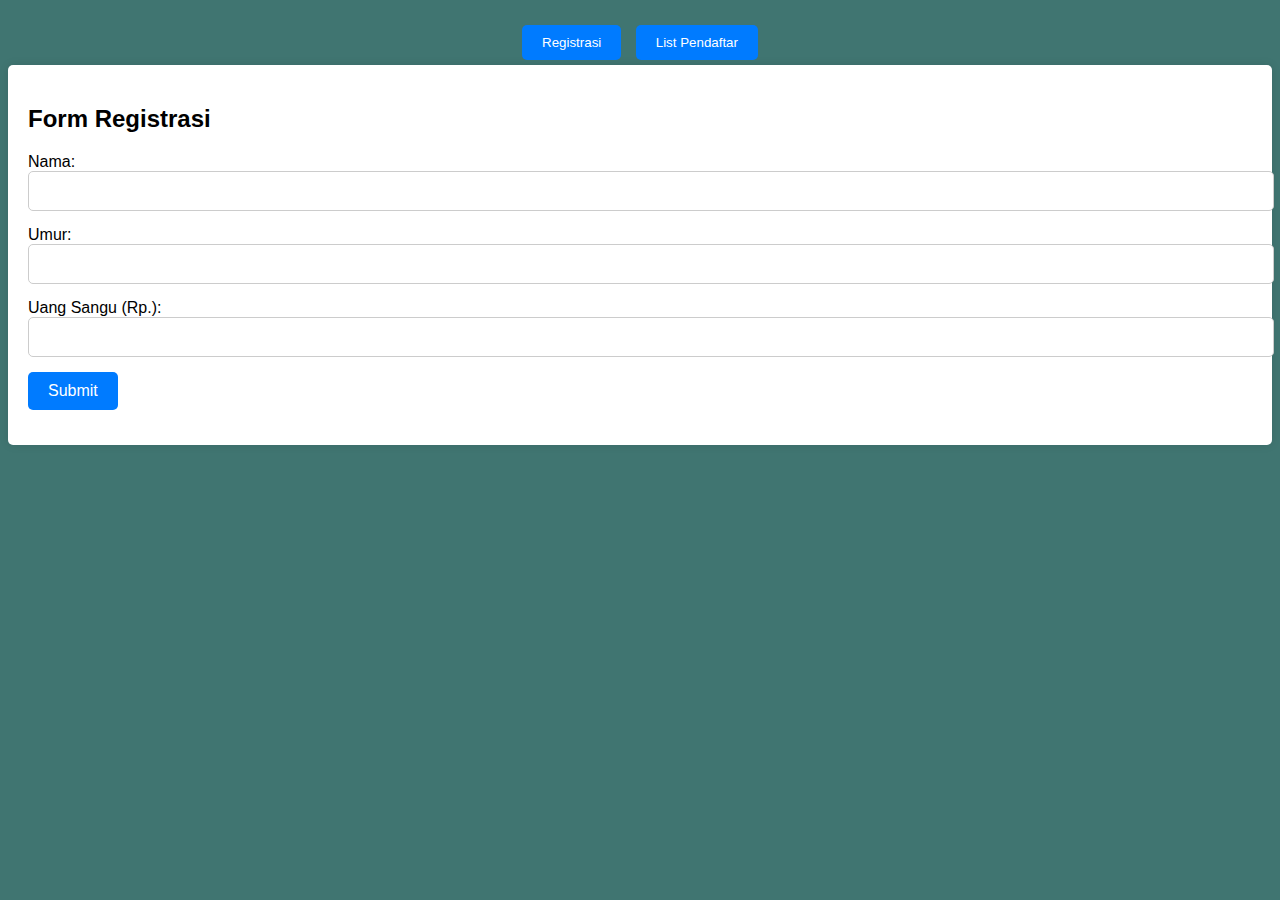
<file: index.html>
<!DOCTYPE html>
<html lang="en">
  <head>
    <meta charset="UTF-8" />
    <meta name="viewport" content="width=device-width, initial-scale=1.0" />
    <link rel="stylesheet" href="style.css" />
    <link rel="icon" href="data:;base64,iVBORw0KGgo=" />
    <title>Registrasi dan List Pendaftar</title>
  </head>
  <body>
    <div class="tab-container">
      <button class="tablink" onclick="openTab('Registrasi')">
        Registrasi
      </button>
      <button class="tablink" onclick="openTab('ListPendaftar')">
        List Pendaftar
      </button>
    </div>

    <div id="Registrasi" class="tabcontent">
      <h2>Form Registrasi</h2>
      <form id="registration-form" onsubmit="tambahPendaftar(); return false;">
        <div class="form-group">
          <label for="nama">Nama:</label>
          <input type="text" id="nama" name="nama" minlength="10" required />
        </div>
        <div class="form-group">
          <label for="umur">Umur:</label>
          <input type="number" id="umur" name="umur" min="25" required />
        </div>
        <div class="form-group">
          <label for="uangSangu">Uang Sangu (Rp.):</label>
          <input
            type="number"
            id="uangSangu"
            name="uangSangu"
            min="100000"
            max="1000000"
            required
          />
        </div>
        <div class="form-group">
          <button type="submit">Submit</button>
        </div>
      </form>
    </div>

    <div id="ListPendaftar" class="tabcontent">
      <h2>List Pendaftar</h2>
      <table id="table">
        <thead>
          <tr>
            <th>Nama</th>
            <th>Umur</th>
            <th>Uang Sangu</th>
          </tr>
        </thead>
        <tbody id="table-body"></tbody>
      </table>
      <p id="resume"></p>
    </div>

    <script src="script.js"></script>
  </body>
</html>
</file>
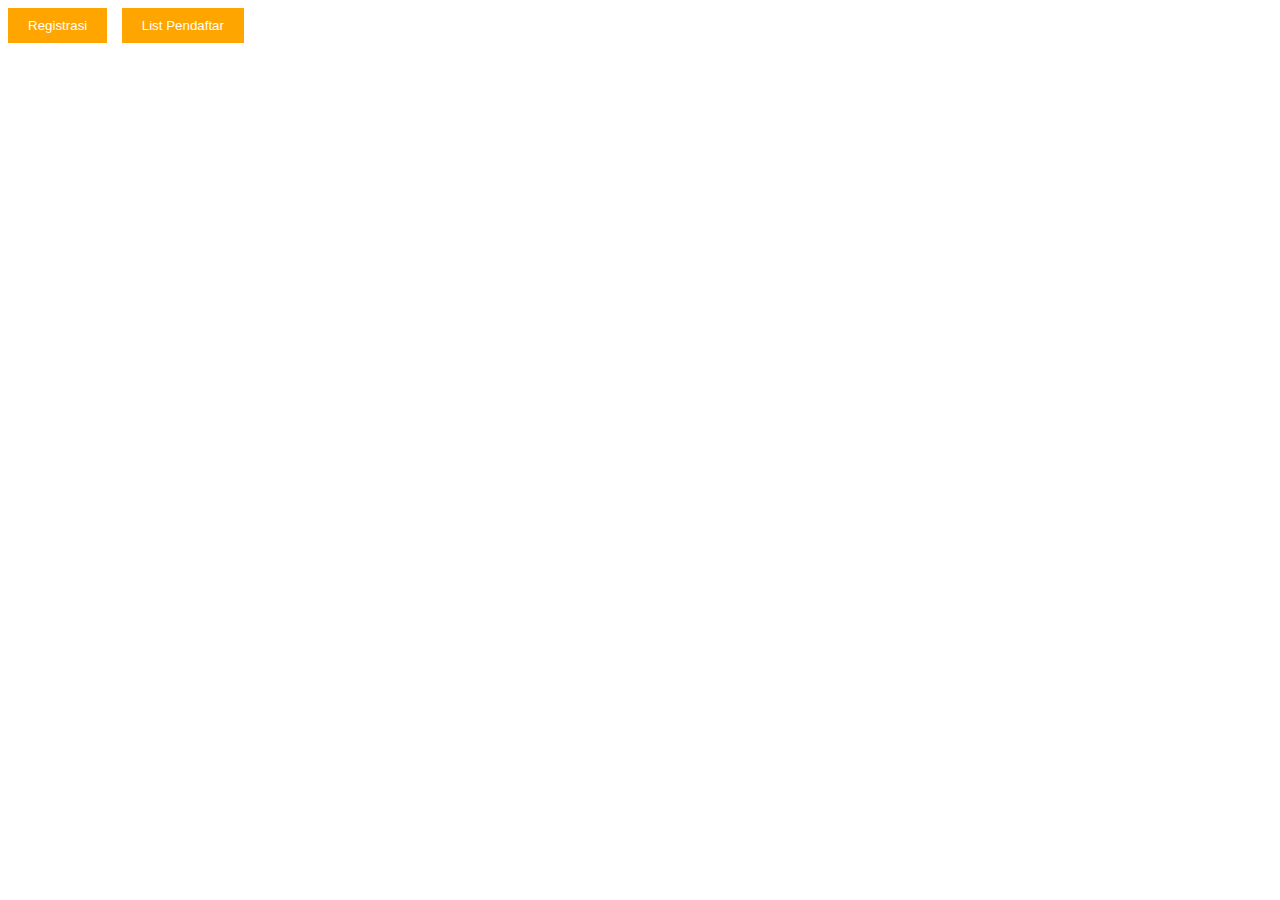
<file: HW5/index.html>
<!DOCTYPE html>
<html lang="en">
<head>
    <meta charset="UTF-8">
    <meta name="viewport" content="width=device-width, initial-scale=1.0">
    <title>Aplikasi Pendaftaran</title>
    <link rel="stylesheet" type="text/css" href="style.css">
</head>
<body>
    <div class="tab">
        <button class="tablinks" onclick="openTab(event, 'Registrasi')">Registrasi</button>
        <button class="tablinks" onclick="openTab(event, 'ListPendaftar')">List Pendaftar</button>
    </div>

    <!-- Tab Registrasi -->
    <div id="Registrasi" class="content">
        <h2>Form Registrasi</h2>
        <form id="registration-form" onsubmit="tambahPendaftar(); return false;">
            <label for="nama">Nama (Minimal 10 karakter):</label>
            <input type="text" id="nama" required minlength="10"><br><br>

            <label for="umur">Umur (Minimal 25 tahun):</label>
            <input type="number" id="umur" required min="25"><br><br>

            <label for="uangSangu">Uang Sangu (Minimal 100 ribu dan maksimal 1 juta):</label>
            <input type="number" id="uangSangu" required min="100000" max="1000000"><br><br>

            <button type="button" onclick="tambahPendaftar()">Submit</button>
        </form>
    </div>

    <!-- Tab List Pendaftar -->
    <div id="ListPendaftar" class="content">
        <h2>List Pendaftar</h2>
        <div class="table-container">
            <table>
                <thead>
                    <tr>
                        <th>Nama</th>
                        <th>Umur</th>
                        <th>Uang Sangu</th>
                    </tr>
                </thead>
                <tbody id="table-body"></tbody>
            </table>
        </div>
        <p id="resume"></p>
    </div>

    <script src="script.js"></script>
</body>
</html>
</file>
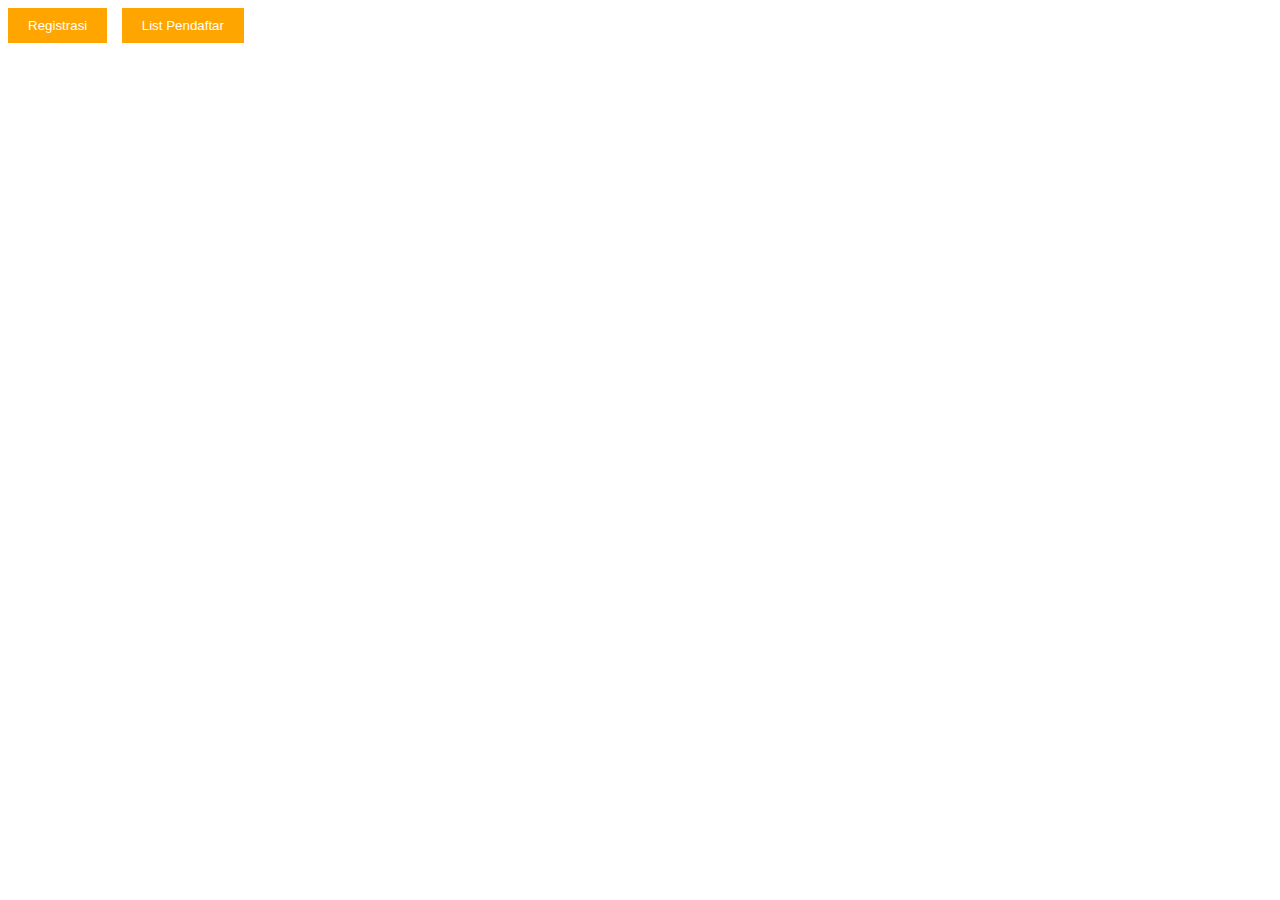
<file: nyoba.html>
<!DOCTYPE html>
<html lang="en">
<head>
    <meta charset="UTF-8">
    <meta name="viewport" content="width=device-width, initial-scale=1.0">
    <title>Aplikasi Pendaftaran</title>
    <style>
        body {
            font-family: Arial, sans-serif;
        }

        .tab {
            overflow: hidden;
        }

        .tab button {
            background-color: #ffa500;
            color: white;
            border: none;
            padding: 10px 20px;
            margin-right: 10px;
            cursor: pointer;
        }

        .tab button.active {
            background-color: #008000;
        }

        .content {
            display: none;
            padding: 20px;
            border: 1px solid #ccc;
        }

        .table-container {
            margin-top: 20px;
        }

        table {
            width: 100%;
            border-collapse: collapse;
        }

        table, th, td {
            border: 1px solid #ccc;
        }

        th, td {
            padding: 10px;
            text-align: center;
        }

        #resume {
            margin-top: 20px;
            font-weight: bold;
            color: #008000;
        }
    </style>
</head>
<body>
    <div class="tab">
        <button class="tablinks" onclick="openTab(event, 'Registrasi')">Registrasi</button>
        <button class="tablinks" onclick="openTab(event, 'ListPendaftar')">List Pendaftar</button>
    </div>

    <!-- Tab Registrasi -->
    <div id="Registrasi" class="content">
        <h2>Form Registrasi</h2>
        <form id="registrationForm">
            <label for="nama">Nama (Minimal 10 karakter):</label>
            <input type="text" id="nama" required minlength="10"><br><br>

            <label for="umur">Umur (Minimal 25 tahun):</label>
            <input type="number" id="umur" required min="25"><br><br>

            <label for="uangSangu">Uang Sangu (Minimal 100 ribu dan maksimal 1 juta):</label>
            <input type="number" id="uangSangu" required min="100000" max="1000000"><br><br>

            <button type="button" onclick="tambahPendaftar()">Submit</button>
        </form>
    </div>

    <!-- Tab List Pendaftar -->
    <div id="ListPendaftar" class="content">
        <h2>List Pendaftar</h2>
        <div class="table-container">
            <table>
                <thead>
                    <tr>
                        <th>Nama</th>
                        <th>Umur</th>
                        <th>Uang Sangu</th>
                    </tr>
                </thead>
                <tbody id="table-body"></tbody>
            </table>
        </div>
        <p id="resume"></p>
    </div>

    <script>
        // Fungsi untuk membuka tab
        function openTab(evt, tabName) {
            var i, tabcontent, tablinks;
            tabcontent = document.getElementsByClassName("content");
            for (i = 0; i < tabcontent.length; i++) {
                tabcontent[i].style.display = "none";
            }
            tablinks = document.getElementsByClassName("tablinks");
            for (i = 0; i < tablinks.length; i++) {
                tablinks[i].className = tablinks[i].className.replace(" active", "");
            }
            document.getElementById(tabName).style.display = "block";
            evt.currentTarget.className += " active";
        }

        // Fungsi untuk menambahkan pendaftar ke tabel
        function tambahPendaftar() {
            var nama = document.getElementById("nama").value;
            var umur = parseInt(document.getElementById("umur").value);
            var uangSangu = parseInt(document.getElementById("uangSangu").value);

            if (nama.length < 10 || umur < 25 || uangSangu < 100000 || uangSangu > 1000000) {
                alert("Data tidak memenuhi kriteria!");
                return;
            }

            var tableBody = document.getElementById("table-body");
            var newRow = tableBody.insertRow();
            var cell1 = newRow.insertCell(0);
            var cell2 = newRow.insertCell(1);
            var cell3 = newRow.insertCell(2);

            cell1.innerHTML = nama;
            cell2.innerHTML = umur;
            cell3.innerHTML = uangSangu;

            var pendaftarRows = tableBody.getElementsByTagName("tr");
            var resume = document.getElementById("resume");
            var rataRata = hitungRataRata(Array.from(pendaftarRows).map(row => {
                var cells = row.getElementsByTagName("td");
                return {
                    nama: cells[0].innerText,
                    umur: parseInt(cells[1].innerText),
                    uangSangu: parseInt(cells[2].innerText)
                };
            }));

            resume.innerHTML = `Rata-rata pendaftar memiliki uang sangu sebesar ${rataRata.rataRataUangSangu} dengan rata-rata umur ${rataRata.rataRataUmur}`;
            
            // Reset nilai input
            document.getElementById("nama").value = "";
            document.getElementById("umur").value = "";
            document.getElementById("uangSangu").value = "";
        }

        // Fungsi untuk menghitung rata-rata
        function hitungRataRata(pendaftar) {
            var totalUangSangu = 0;
            var totalUmur = 0;

            for (var i = 0; i < pendaftar.length; i++) {
                totalUangSangu += pendaftar[i].uangSangu;
                totalUmur += pendaftar[i].umur;
            }

            var rataRataUangSangu = totalUangSangu / pendaftar.length;
            var rataRataUmur = totalUmur / pendaftar.length;

            return {
                rataRataUangSangu: rataRataUangSangu.toFixed(2),
                rataRataUmur: rataRataUmur.toFixed(2),
            };
        }
    </script>
</body>
</html>
</file>
<file: style.css>
/* Gaya umum */
body {
    font-family: Arial, sans-serif;
    background-color: #407571;
}

.tab-container {
    text-align: center;
    margin-top: 20px;
}

.tablink {
    background-color: #007bff;
    color: #fff;
    padding: 10px 20px;
    border: none;
    cursor: pointer;
    border-radius: 5px;
    margin: 5px;
}

.tablink:hover {
    background-color: #0056b3;
}

.tabcontent {
    display: none;
    padding: 20px;
    background-color: #fff;
    border-radius: 5px;
    box-shadow: 0 0 10px rgba(0, 0, 0, 0.1);
}

/* Gaya untuk form */
.form-group {
    margin-bottom: 15px;
}

input[type="text"],
input[type="number"] {
    width: 100%;
    padding: 10px;
    border: 1px solid #ccc;
    border-radius: 5px;
    font-size: 16px;
}

button[type="submit"] {
    background-color: #007bff;
    color: #fff;
    padding: 10px 20px;
    border: none;
    border-radius: 5px;
    cursor: pointer;
    font-size: 16px;
}

button[type="submit"]:hover {
    background-color: #0056b3;
}

/* Gaya untuk tabel */
table {
    width: 100%;
    border-collapse: collapse;
    margin-top: 20px;
    background-color: #fff;
    border-radius: 5px;
    box-shadow: 0 0 10px rgba(0, 0, 0, 0.1);
}

table, th, td {
    border: 1px solid #ddd;
}

th, td {
    padding: 8px;
    text-align: left;
}

th {
    background-color: #007bff;
    color: #fff;
}

/* Gaya untuk resume */
#resume {
    font-weight: bold;
    color: #007bff;
    margin-top: 20px;
}

/* Responsif */
@media (max-width: 768px) {
    .form-group {
        margin-bottom: 10px;
    }

    input[type="text"],
    input[type="number"] {
        padding: 8px;
    }

    button[type="submit"] {
        padding: 8px 15px;
    }
}
</file>
<file: HW5/style.css>
body {
    font-family: Arial, sans-serif;
}

.tab {
    overflow: hidden;
}

.tab button {
    background-color: #ffa500;
    color: white;
    border: none;
    padding: 10px 20px;
    margin-right: 10px;
    cursor: pointer;
}

.tab button.active {
    background-color: #008000;
}

.content {
    display: none;
    padding: 20px;
    border: 1px solid #ccc;
}

.table-container {
    margin-top: 20px;
}

table {
    width: 100%;
    border-collapse: collapse;
}

table, th, td {
    border: 1px solid #ccc;
}

th, td {
    padding: 10px;
    text-align: center;
}

#resume {
    margin-top: 20px;
    font-weight: bold;
    color: #008000;
}
</file>
